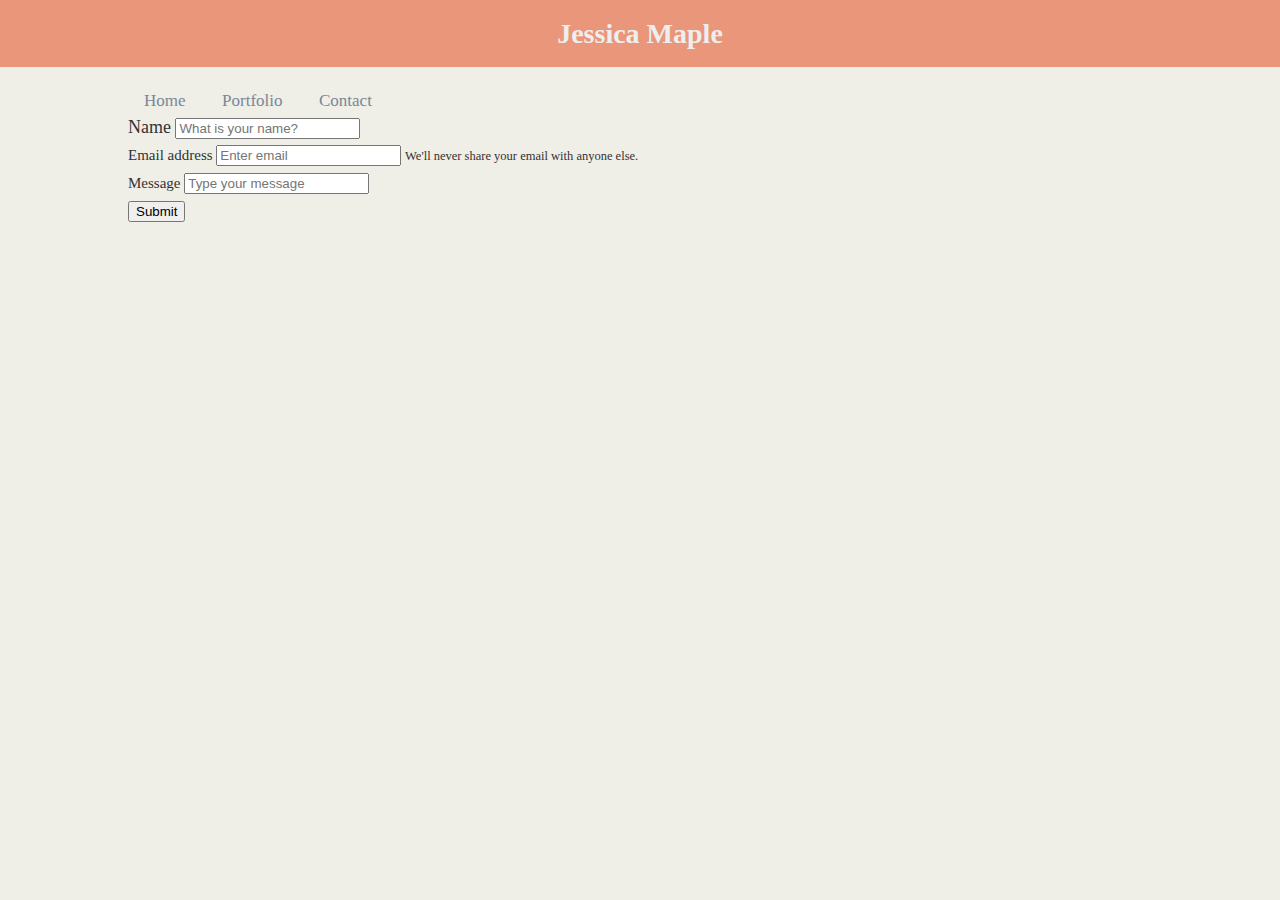
<file: contact.html>
<!DOCTYPE html>
<html lang="en">
<head>
    <meta charset="UTF-8">
    <meta name="viewport" content="width=device-width, initial-scale=1.0">
    <meta http-equiv="X-UA-Compatible" content="ie=edge">
    <title>Jessica Maple Portfolio</title>

    <link rel="stylesheet" type="text/css" href="style.css">

</head>
<body>
        <header>
          <h1>Jessica Maple</h1>
        </header>
         
      
        <div class="container">

          <section id="Indexbio">

                <div class="topnav">
                        <a class="active" href="index.html">Home</a>
                        <a href="portfolio.html">Portfolio</a>
                        <a href="contact.html">Contact</a>
                </div>
                
                <form>
                        <div class="form-group">
                          <label for="exampleInputEmail1">Name</label>
                          <input type="Name" class="form-control" id="exampleInputEmail1" aria-describedby="emailHelp" placeholder="What is your name?">
                          <small id="emailHelp" class="form-text text-muted" </small>
                        </div>

                        <div class="form-group">
                            <label for="exampleInputEmail1">Email address</label>
                            <input type="email" class="form-control" id="exampleInputEmail1" aria-describedby="emailHelp" placeholder="Enter email">
                            <small id="emailHelp" class="form-text text-muted">We'll never share your email with anyone else.</small>
                          </div>

                        <div class="form-group">
                          <label for="exampleInputMessage1">Message</label>
                          <input type="Message" class="form-control" id="exampleInputMessgage1" placeholder="Type your message">
                        </div>
                        <button type="submit" class="btn btn-primary">Submit</button>
                      </form>


          </section>
    
        </div>
      
      </body>
</html>
</file>
<file: style.css>
//*index*//
.topnav {
   background-color: salmon; 
   overflow: hidden;
}

.topnav a {
    float: none;
    color: lightslategray; 
    text-align: center;
    padding: 14px 16px;
    text-decoration: none;
    font-size: 17px;
}

.topnav a:hover {
   background-color: chocolate;
   color: lightcoral;
}

.topnav a.active {
    .topnav a.active 
        background-color: #4CADF50
        color: magenta;
}
   
  body {
    padding: 0;
    margin: 0;
    font-family: Georgia, "Times New Roman", Times, serif;
    font-size: 18px;
    line-height: 150%;
    color: #333;
    background: #efeee7;

  }
  
  header {
    background:darksalmon;
    ;
  }
  
  h1 {
    padding: 20px 0;
    margin: 0;
    margin-bottom: 20px;
    font-size: 28px;
    color: #eee;
    text-align: center;
  }
  
  h2 {
    font-size: 24px;
  }
  
  a {
    color: #d21034;
  }
  
  .container {
    width: 1024px;
    margin: 0 auto;
    display: flex;
    flex-wrap: wrap;
  }
  
  #indexbio,
  #contact-info,
  #bio-image {
    float: left;
  }
  
  #main-bio {
    width: 70%;
  }
  
  #contact-info {
    width: 30%;
  }
  
  #bio-image {
    width: 200px;
    height: 200px;
    margin-right: 20px;
  }
</file>
